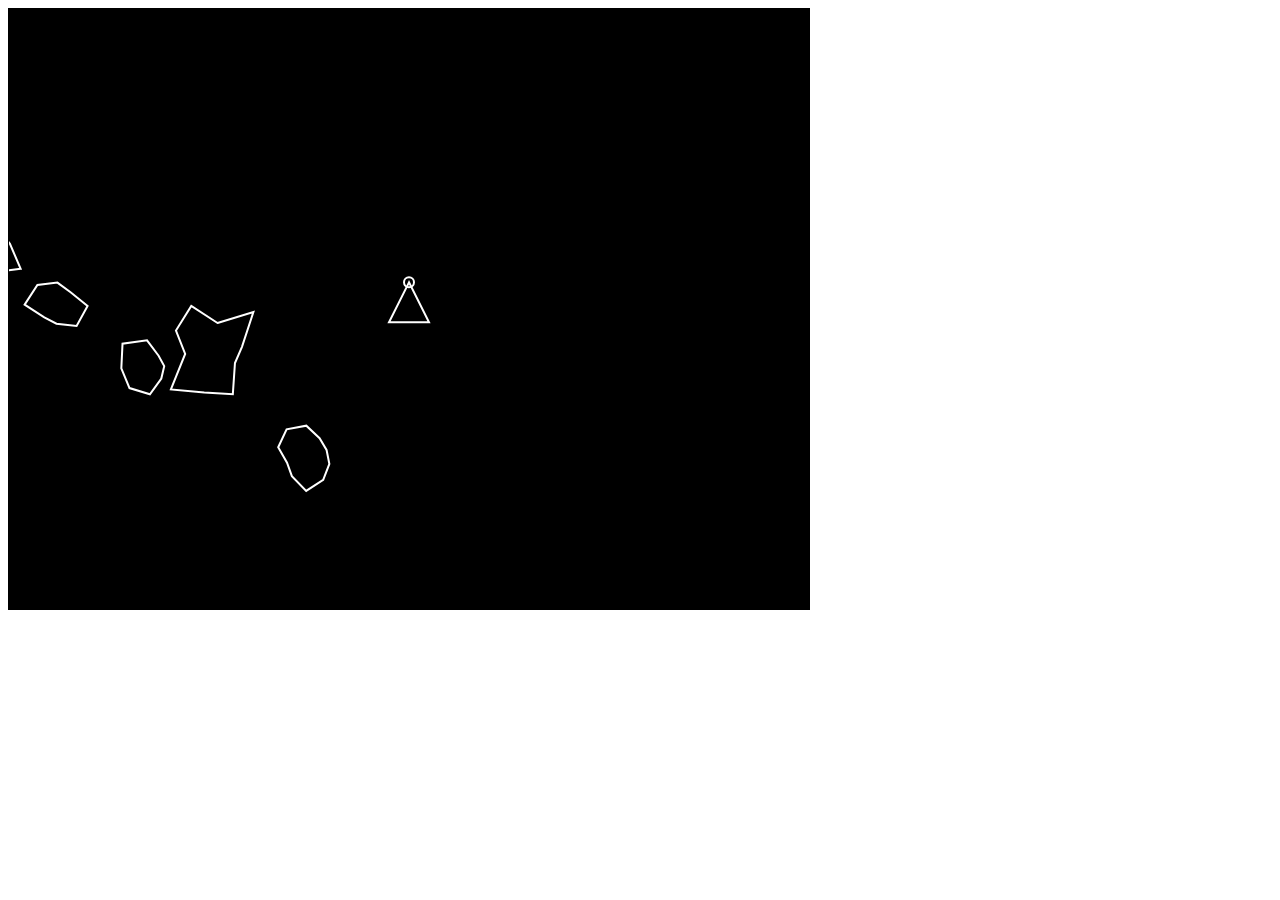
<file: Asteroids/index.html>
<!DOCTYPE html>
<html lang="en">

<head>
    <meta charset="UTF-8">
    <meta name="viewport" content="width=device-width, initial-scale=1.0">
    <link rel="stylesheet" href="styles.css">
    <title>Title</title>
</head>

<body>
    <canvas id="mycanvas"></canvas>

    <script src="Library.js"></script>
    <script src="math.js"></script>
    <script src="bullet.js"></script>
    <script src="ship.js"></script>
    <script src="roid.js"></script>
    <script src="main.js"></script>
</body>

</html>
</file>
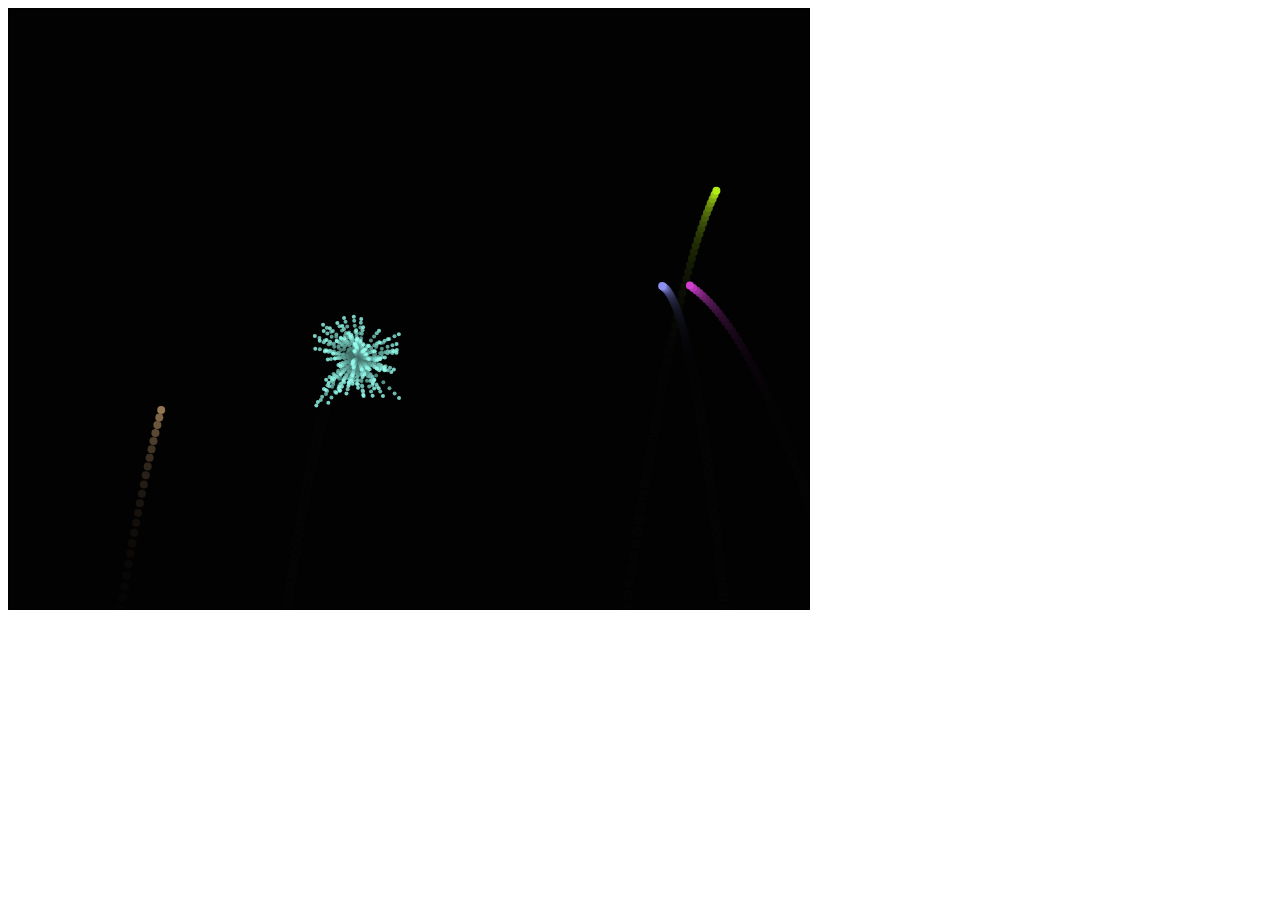
<file: Fire works/index.html>
<!DOCTYPE html>
<html lang="en">

<head>
    <meta charset="UTF-8">
    <meta name="viewport" content="width=device-width, initial-scale=1.0">
    <link rel="stylesheet" href="styles.css">
    <title>Title</title>
</head>

<body>
    <canvas id="mycanvas"></canvas>

    <!-- <source src="Sound effects/BOOM.mp3" id="BOOM" type="audio/mpeg"> -->
    <script src="Library.js"></script>
    <script src="math.js"></script>
    <script src="main.js"></script>
</body>

</html>
</file>
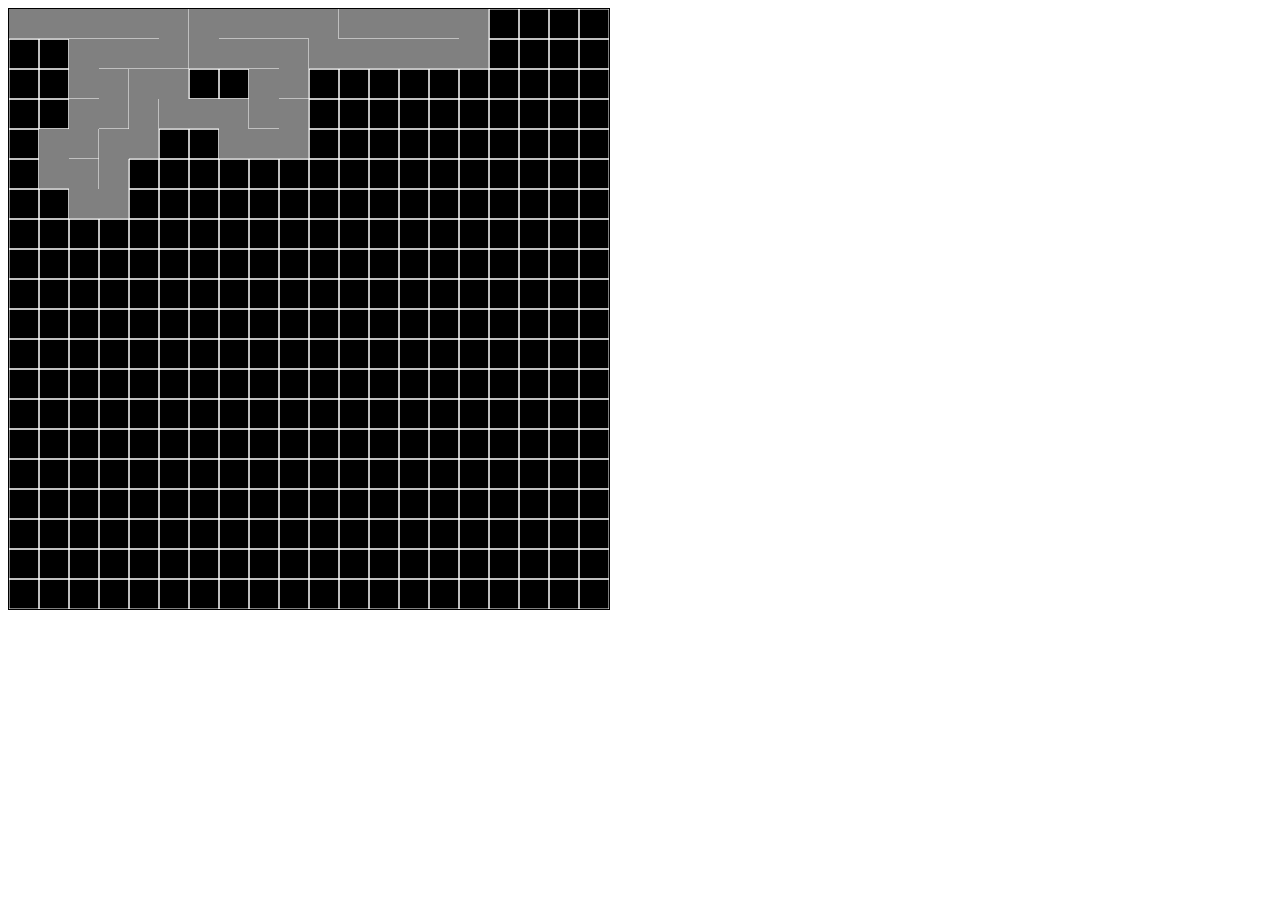
<file: Maze/index.html>
<!DOCTYPE html>
<html lang="en">

<head>
    <meta charset="UTF-8">
    <meta name="viewport" content="width=device-width, initial-scale=1.0">
    <link rel="stylesheet" href="styles.css">
    <title>AMazaing Generator</title>
</head>

<body>
    <canvas id="mycanvas"></canvas>

    <script src="Library.js"></script>
    <script src="math.js"></script>
    <script src="main.js"></script>
</body>

</html>
</file>
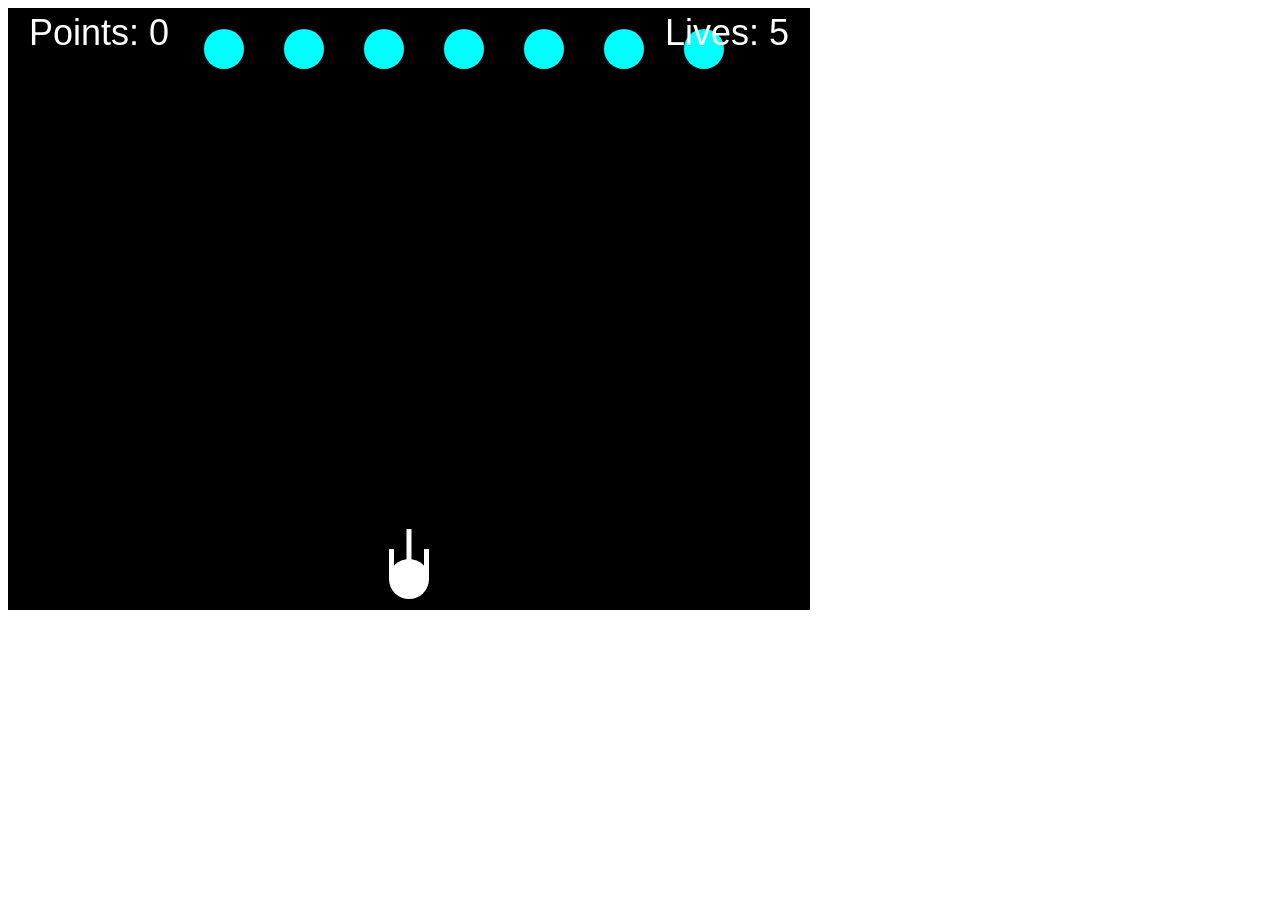
<file: Space invaders/index.html>
<!DOCTYPE html>
<html lang="en">

<head>
    <meta charset="UTF-8">
    <meta name="viewport" content="width=device-width, initial-scale=1.0">
    <link rel="stylesheet" href="styles.css">
    <title>Title</title>
</head>

<body>
    <canvas id="mycanvas"></canvas>

    <script src="Library.js"></script>
    <script src="math.js"></script>
    <script src="main.js"></script>
</body>

</html>
</file>
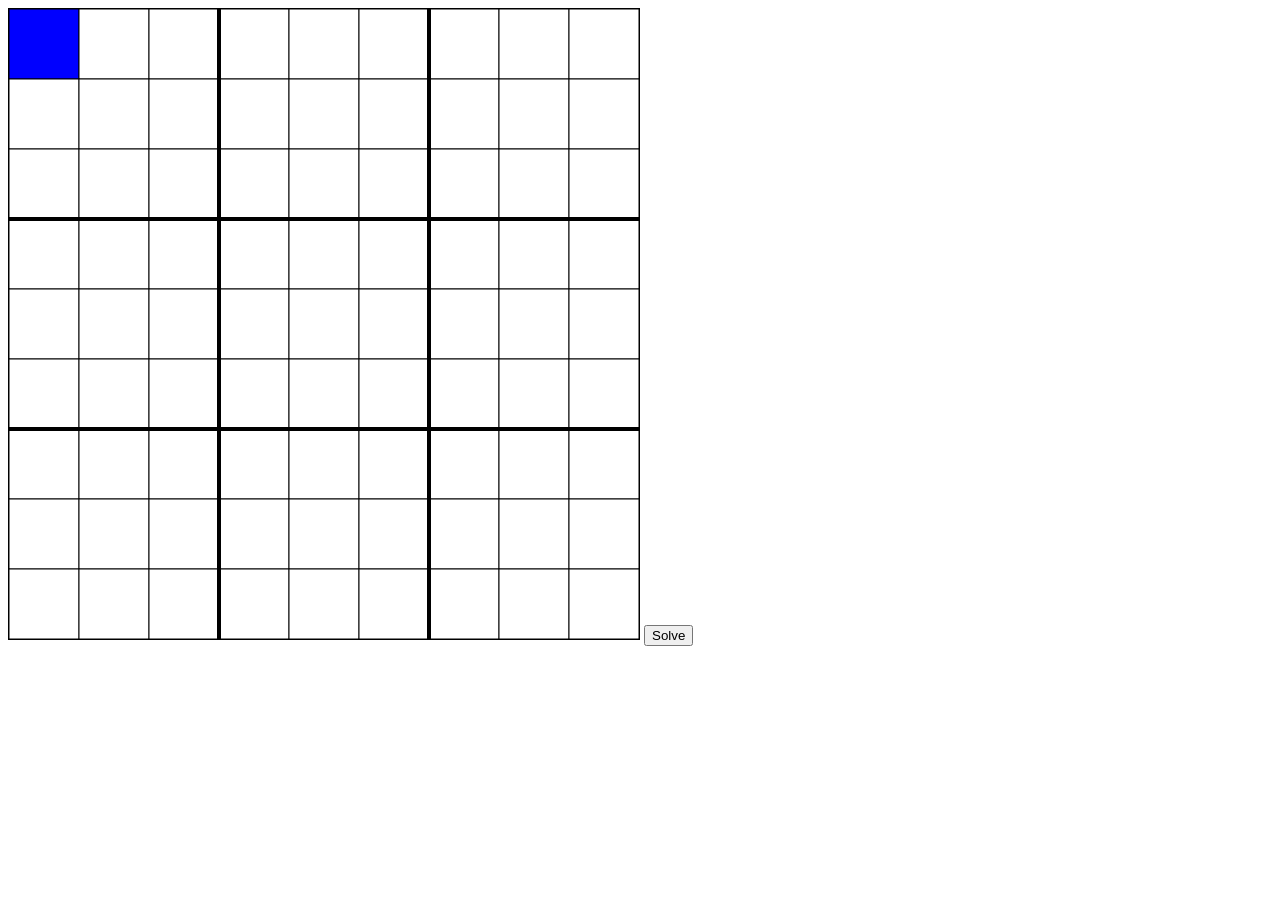
<file: Sudoku solver/index.html>
<!DOCTYPE html>
<html lang="en">

<head>
    <meta charset="UTF-8">
    <meta name="viewport" content="width=device-width, initial-scale=1.0">
    <link rel="stylesheet" href="styles.css">
    <title>Title</title>
</head>

<body>
    <canvas id="mycanvas"></canvas>
    <button id="Solve">Solve</button>

    <script src="Library.js"></script>
    <script src="math.js"></script>
    <script src="cell.js"></script>
    <script src="cellCheck.js"></script>
    <script src="main.js"></script>
</body>

</html>
</file>
<file: Asteroids/styles.css>
canvas {
    border: 1px solid black;
}
</file>
<file: Fire works/styles.css>
canvas {
    border: 1px solid black;
}
</file>
<file: Maze/styles.css>
canvas {
    border: 1px solid black;
}
</file>
<file: Space invaders/styles.css>
canvas {
    border: 1px solid black;
}
</file>
<file: Sudoku solver/styles.css>
canvas {
    border: 1px solid black;
}
</file>
